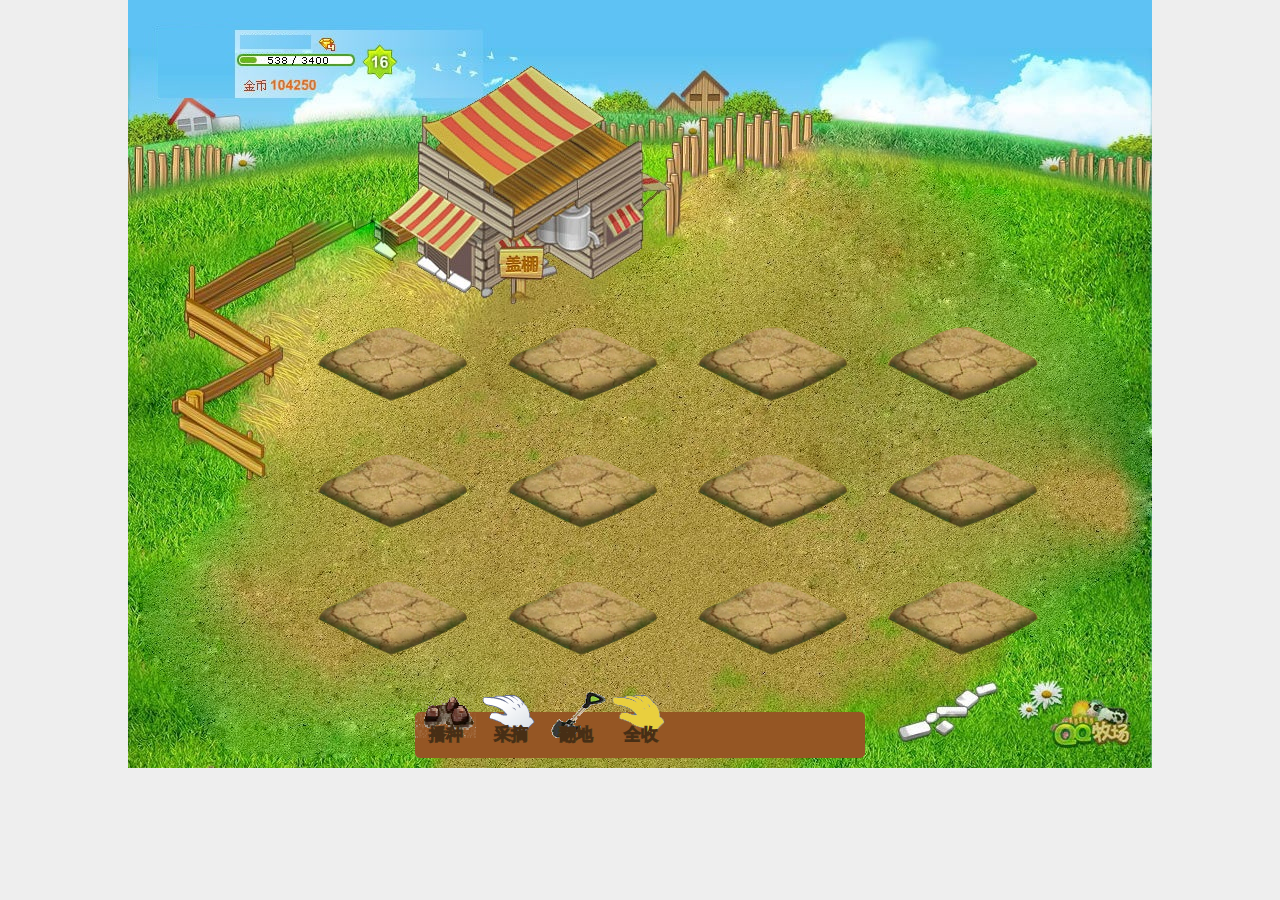
<file: assets/ganme/index.html>
<!DOCTYPE html>
<html lang="en">
<head>
	<meta charset="UTF-8">
	<title>QQ农场</title>
	<meta name="viewport" content="width=device-width, initial-scale=1, minimum-scale=1, maximum-scale=1, user-scalable=no" />
	<link rel="stylesheet" type="text/css" href="css/style.css">
</head>
<body>
	<div class="wrap">
		<ul>
			<li><img src="img/none.png" alt=""><img src="img/crop.png"></li>
			<li><img src="img/none.png" alt=""><img src="img/crop.png"></li>
			<li><img src="img/none.png" alt=""><img src="img/crop.png"></li>
			<li><img src="img/none.png" alt=""><img src="img/crop.png"></li>
			<li><img src="img/none.png" alt=""><img src="img/crop.png"></li>
			<li><img src="img/none.png" alt=""><img src="img/crop.png"></li>
			<li><img src="img/none.png" alt=""><img src="img/crop.png"></li>
			<li><img src="img/none.png" alt=""><img src="img/crop.png"></li>
			<li><img src="img/none.png" alt=""><img src="img/crop.png"></li>
			<li><img src="img/none.png" alt=""><img src="img/crop.png"></li>
			<li><img src="img/none.png" alt=""><img src="img/crop.png"></li>
			<li><img src="img/none.png" alt=""><img src="img/crop.png"></li>
		</ul>
		<div class="container">
			<div class="operate">
				<button value="播种">播种</button>
				<button value="采摘">采摘</button>
				<button value="翻地">翻地</button>
				<button value="全收">全收</button>
			</div>
		</div>
		<div class="util">
			<img src="img/bo.png" id="bozhong">
			<img src="img/shoutao.png" id="shoutao">
			<img src="img/chanzi.png" id="chanzi">
			<img src="img/quanshou.png" id="quanshou">
		</div>
		
	</div>
	<script type="text/javascript" src="js/main.js"></script>
<!--  -->
</body>
</html>
</file>
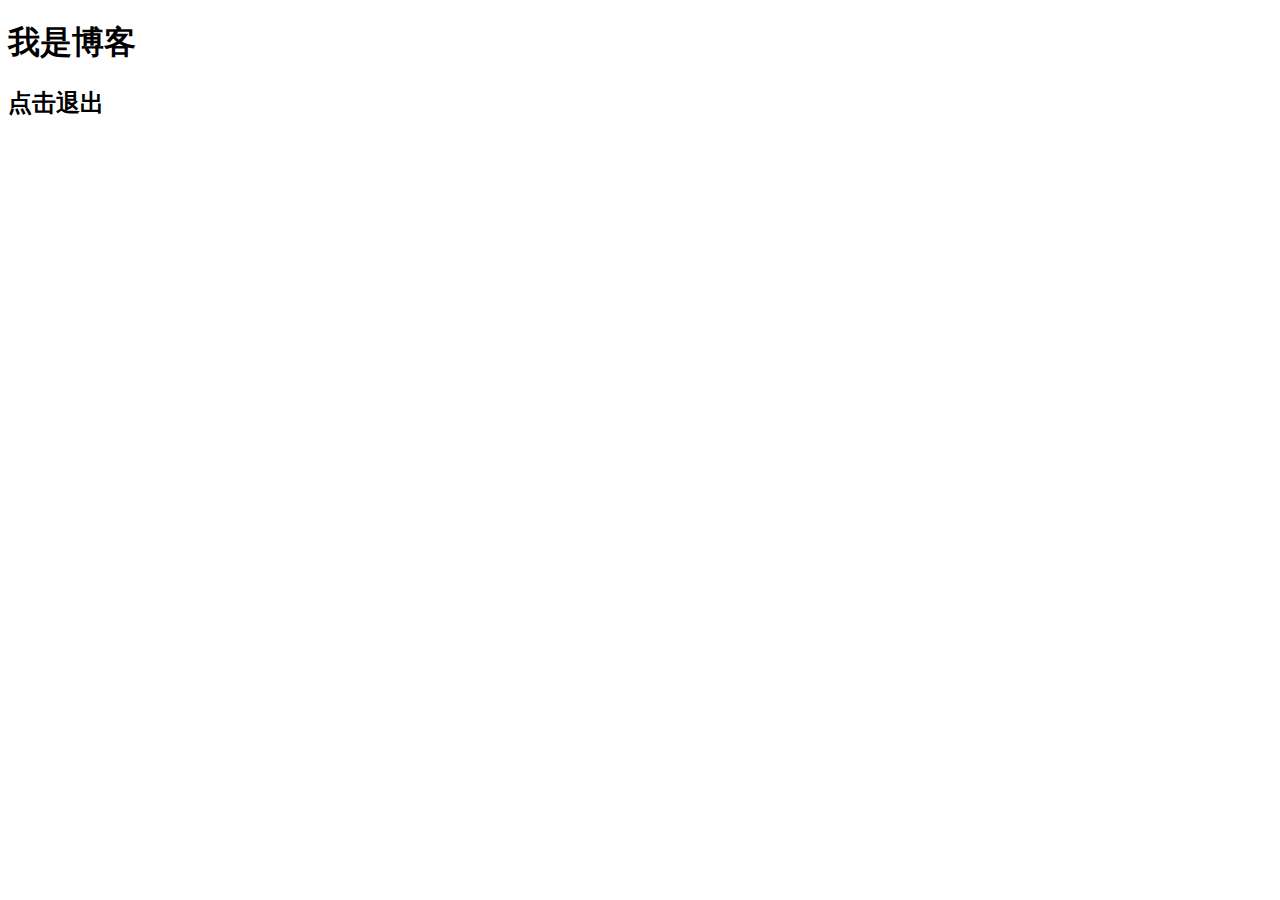
<file: assets/bk.html>
<!DOCTYPE html>
<html lang="en">
<head>
    <meta charset="UTF-8">
    <meta name="viewport" content="width=device-width, initial-scale=1.0">
    <meta http-equiv="X-UA-Compatible" content="ie=edge">
    <title>Document</title>
</head>
<body>
    <h1>我是博客</h1>
    <h2>点击退出</h2>
    <script src="./js/jquery.min_1.12.1.js"></script>
    <script>
        $("h2").click(function(){
            window.location.href="../index.html";
        })
    </script>
</body>
</html>
</file>
<file: assets/ganme/css/style.css>
* {
	padding: 0;
	margin: 0;
}
body {
	background: #eee;
}
.wrap {
	margin: 0px auto;
	width: 1024px;
	height: 768px;
	background: url(../img/1_100804231616_12.jpg);
	position: relative;
	overflow: hidden;
}
ul {
	list-style: none;
	width: 760ren;
	overflow: hidden;
	margin: 300px 0 0 170px;
}
ul li {
	width: 150px;
	height: 87px;
	margin: 20px;
	float: left;
	position: relative;
}
ul li img:nth-child(2){
	position: absolute;
	left: -43px;
	top: 45px;
	display: none;
}
.container {
	width: 450px;
	height: 46px;
	position: absolute;
	left: 50%;
	margin-left: -225px;
	bottom: 10px;
	background-color: #955624;
	border-radius: 5px;
}
.operate {
	/*font-size: 0;*/
	width: 100%;
	height: 100%;
	position: absolute;
	bottom: 20px;

}
.operate button:hover {
	cursor: pointer;
	transform: scale(1.1);
}
.operate button {
	border: 0;
	font-family: "Microsoft yahei";
	color: #FEE16C;
	font-weight: 800;
	text-stroke: 1px #472E15;
	-webkit-text-stroke: 1px #472E15; 
	-moz-text-stroke: 1px #472E15;
	-o-text-stroke: 1px #472E15;
	/*text-shadow: 2px 2px #472E15;*/
	font-size: 17px;
	width: 61px;
	height: 46px;
	line-height: 86px;
	outline: none;
}
.operate button:nth-child(1){
	background: url(../img/bo.png) no-repeat;
	background-size: cover;
}
.operate button:nth-child(2){
	background: url(../img/shoutao.png) no-repeat;
	background-size: cover;
}
.operate button:nth-child(3){
	background: url(../img/chanzi.png) no-repeat;
	background-size: cover;
}
.operate button:nth-child(4){
	background: url(../img/quanshou.png) no-repeat;
	background-size: cover;
}
.util {
	width: 450px;
	height: 46px;
	margin-left: 288px;
}
.util img {
	display: none;
	position: absolute;
}
</file>
